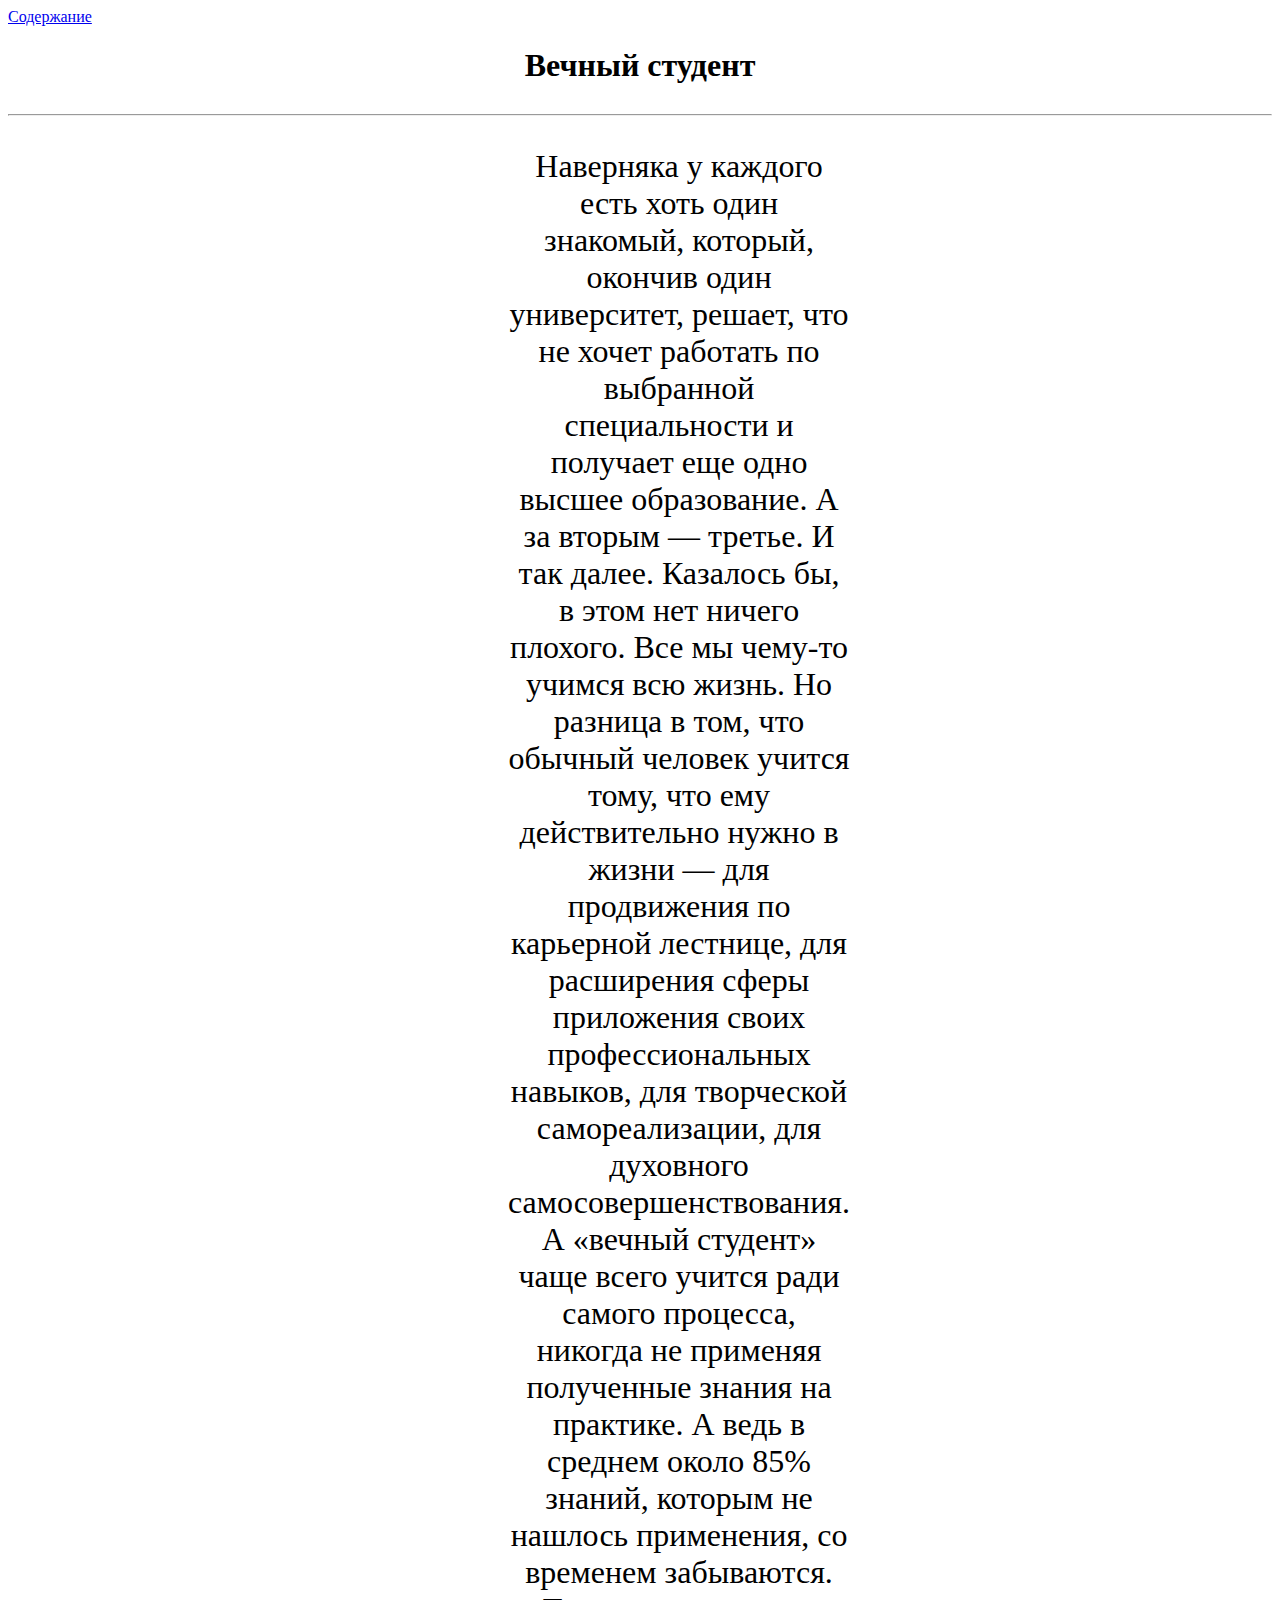
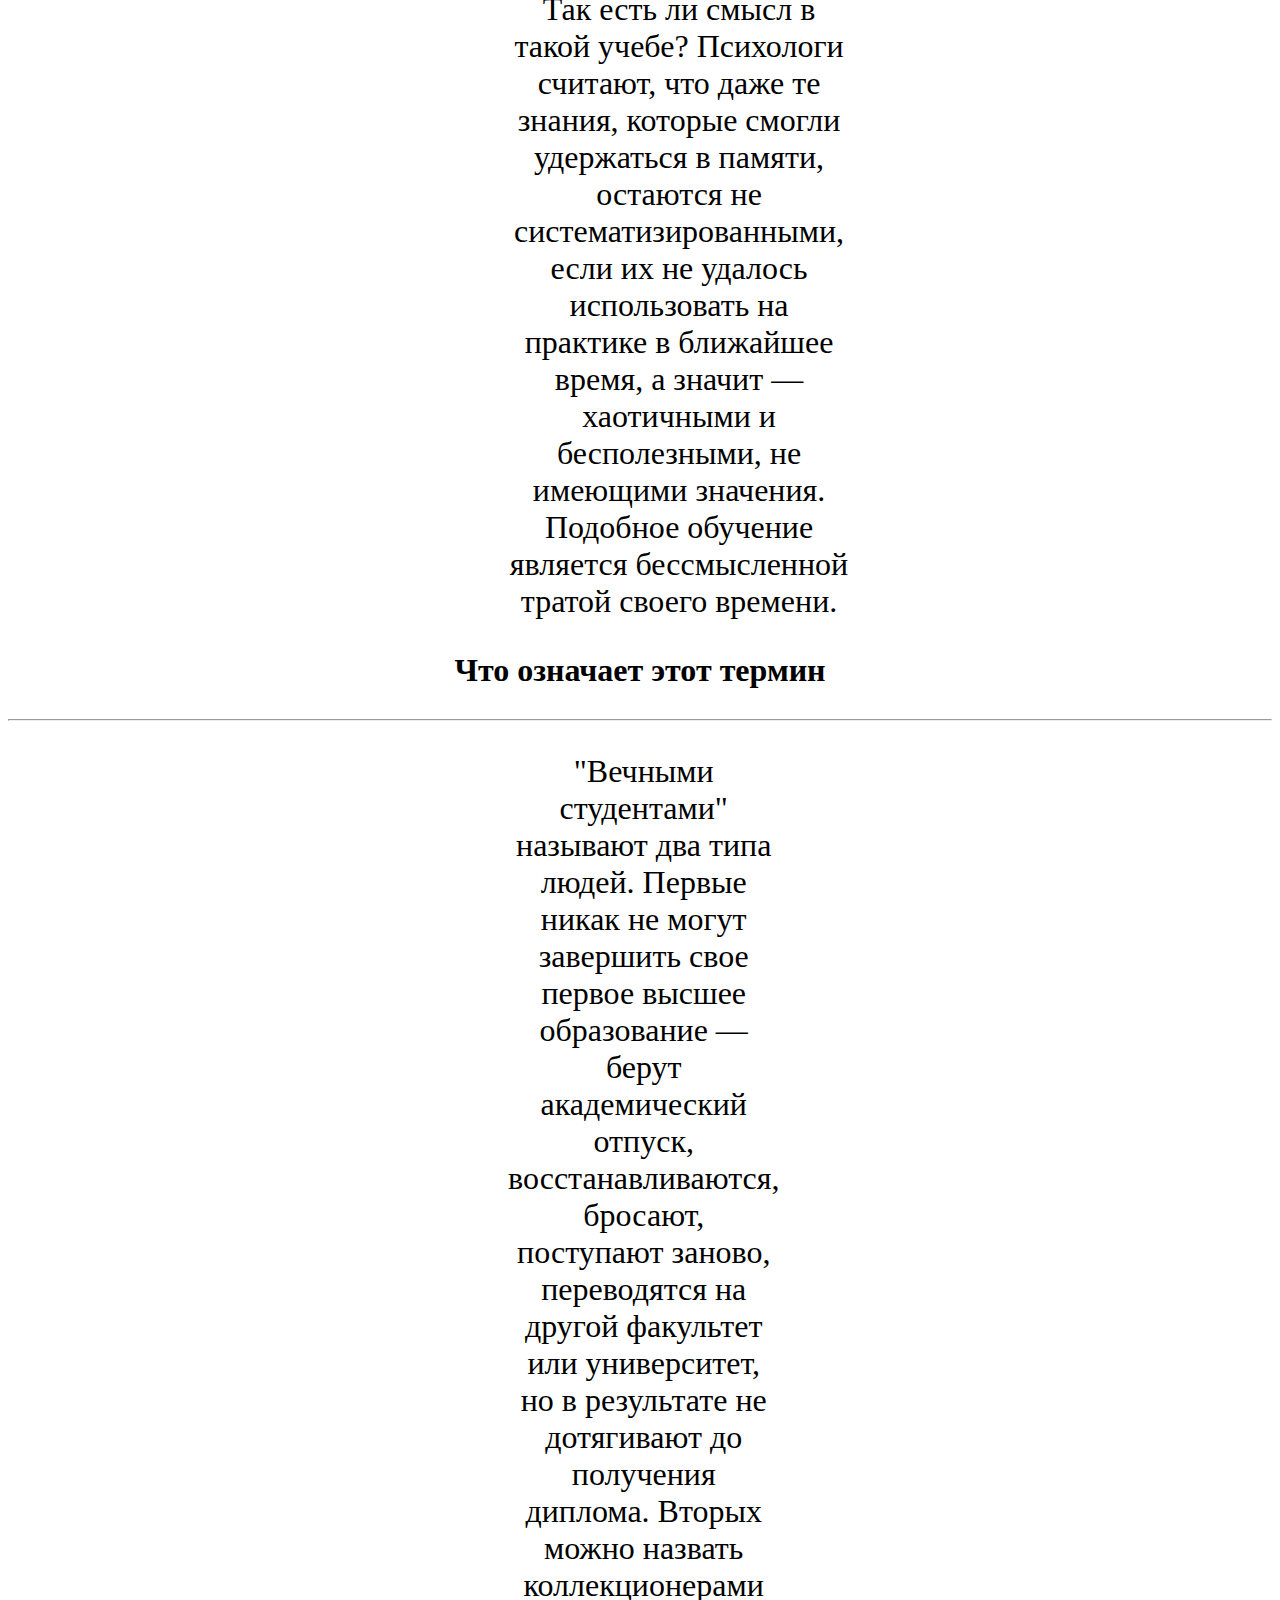
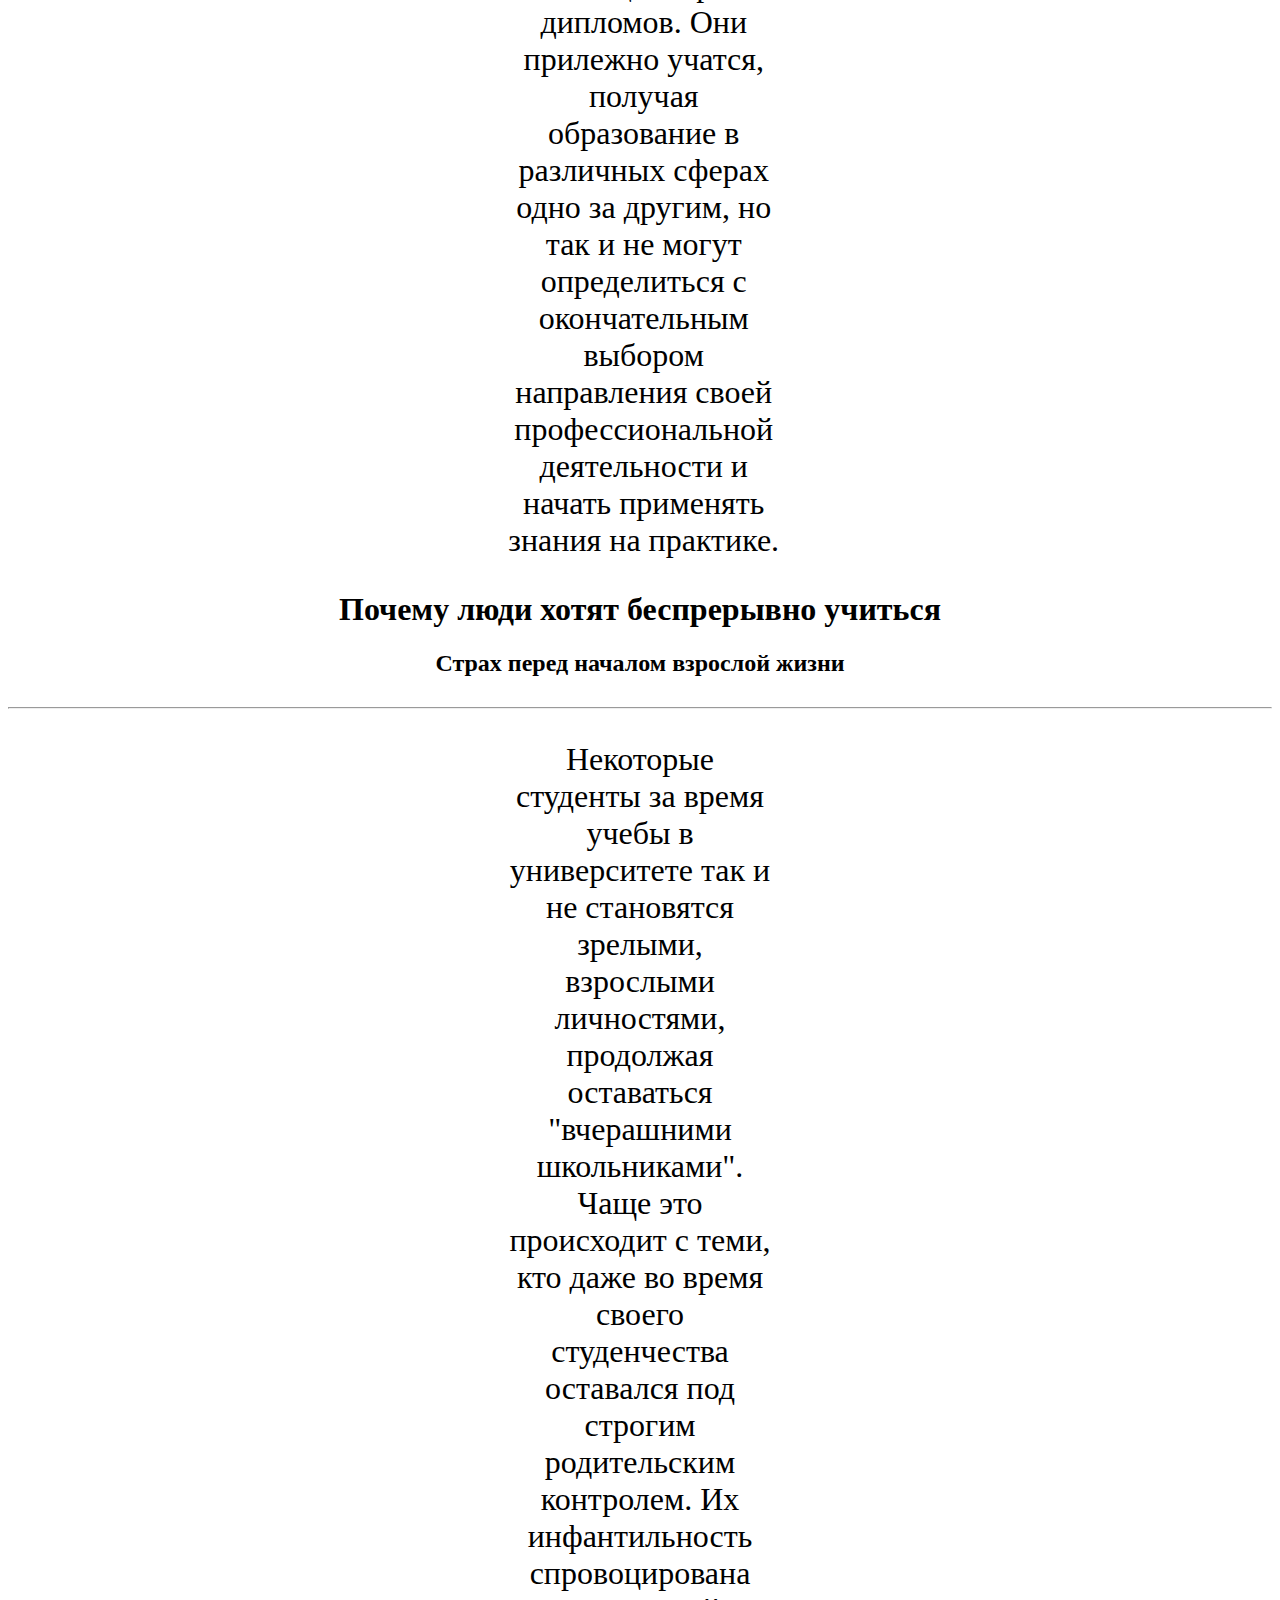
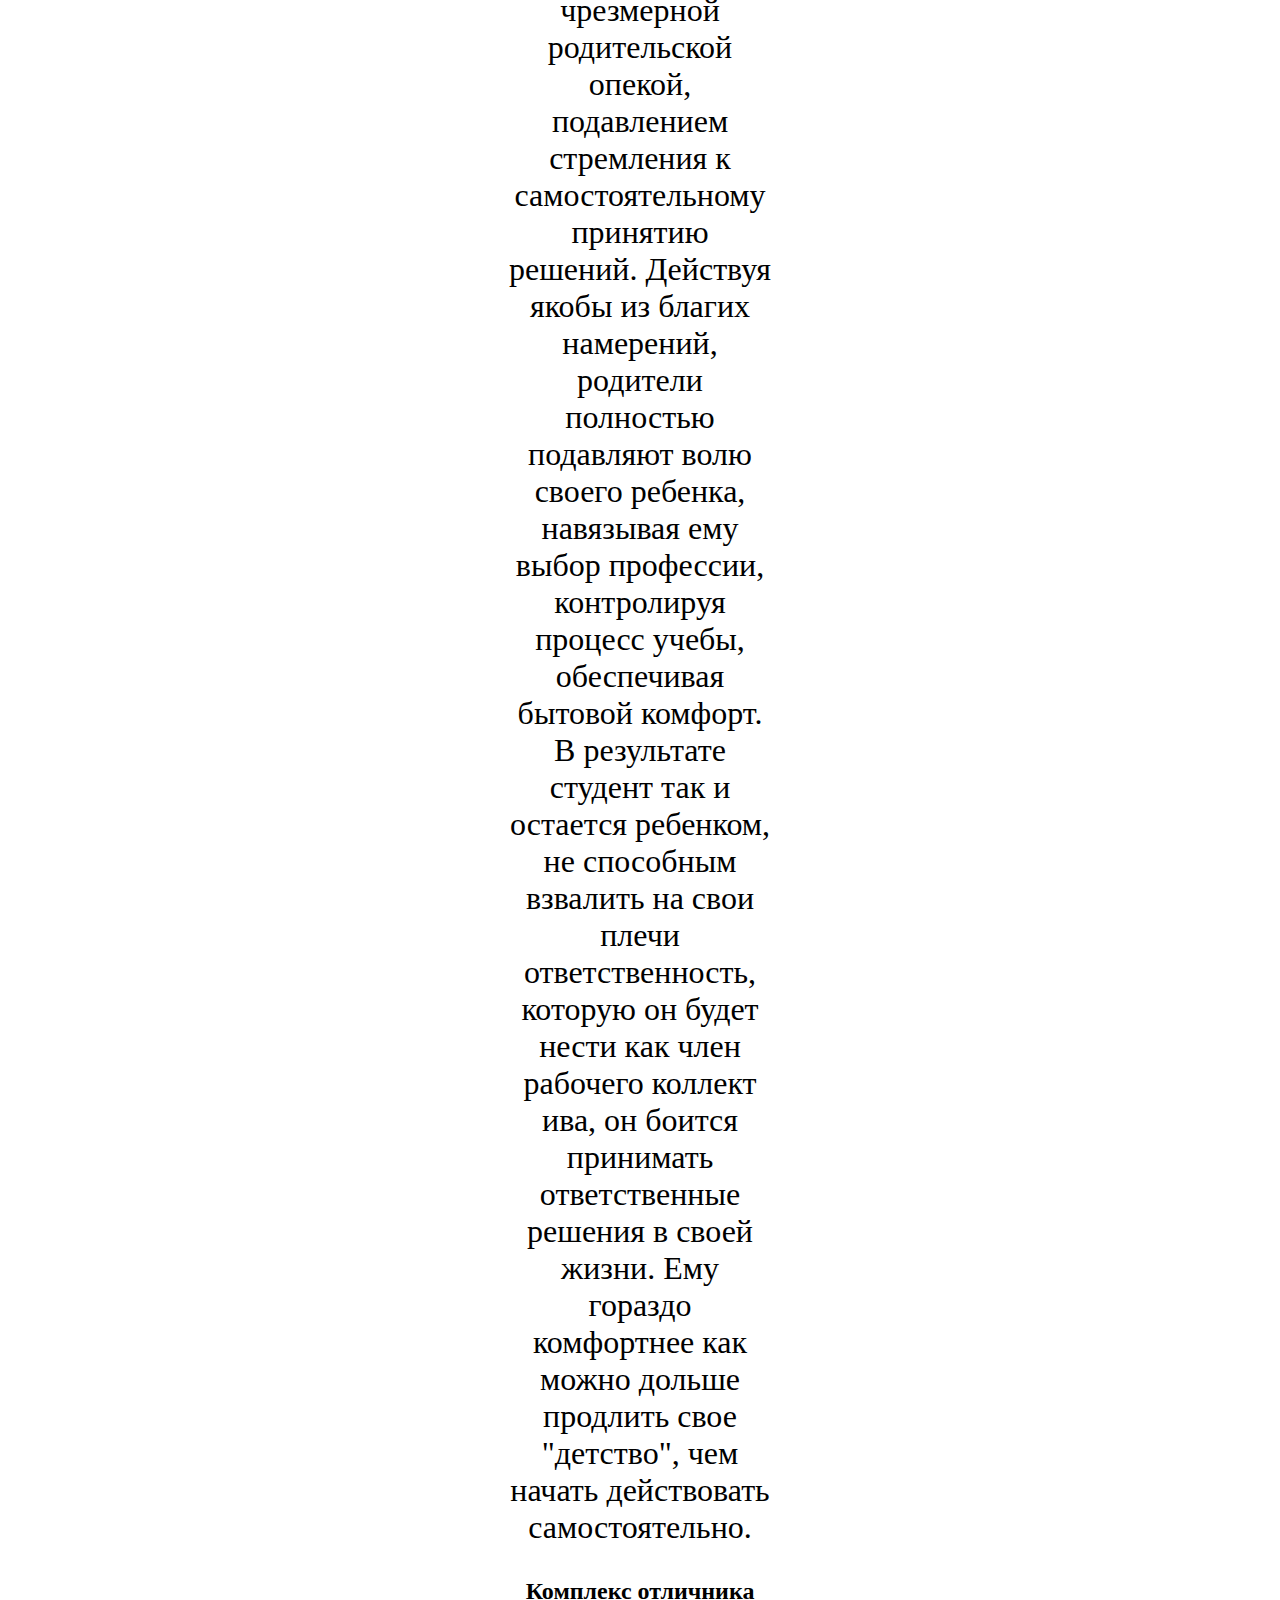
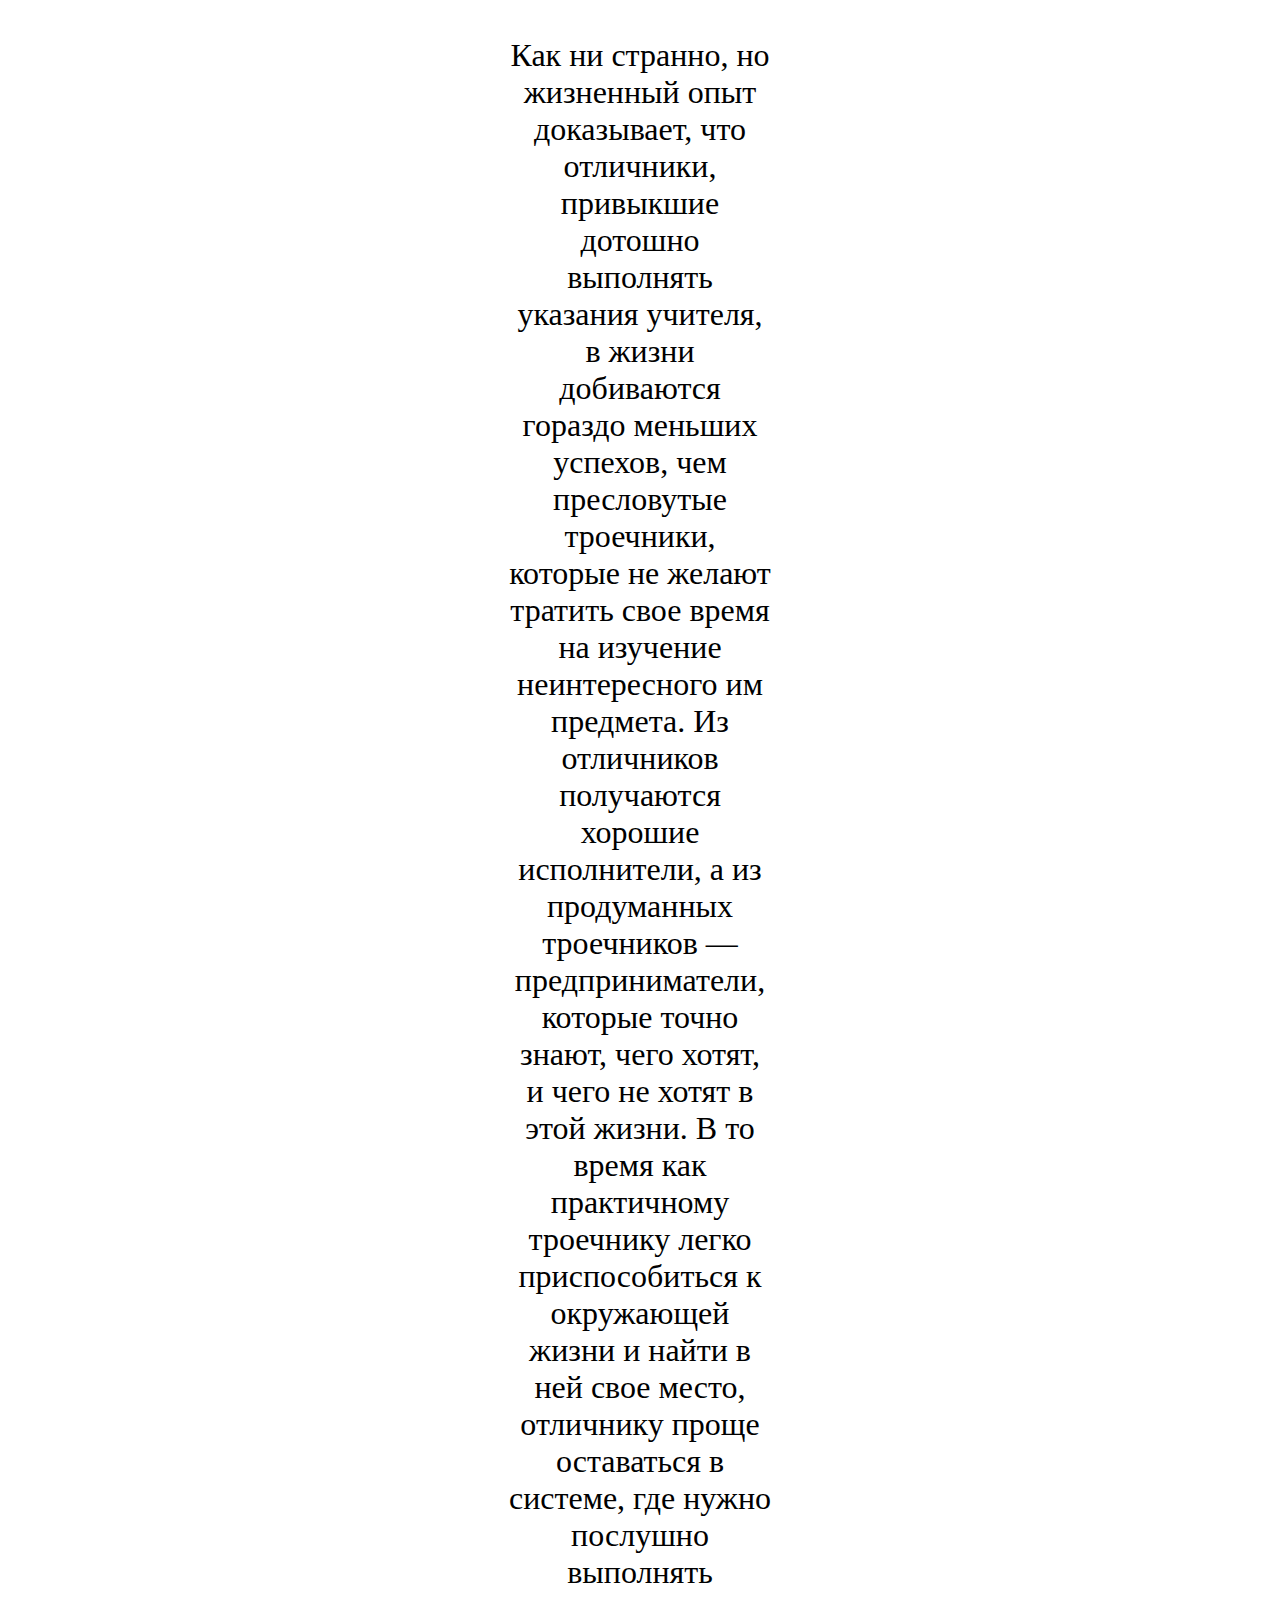
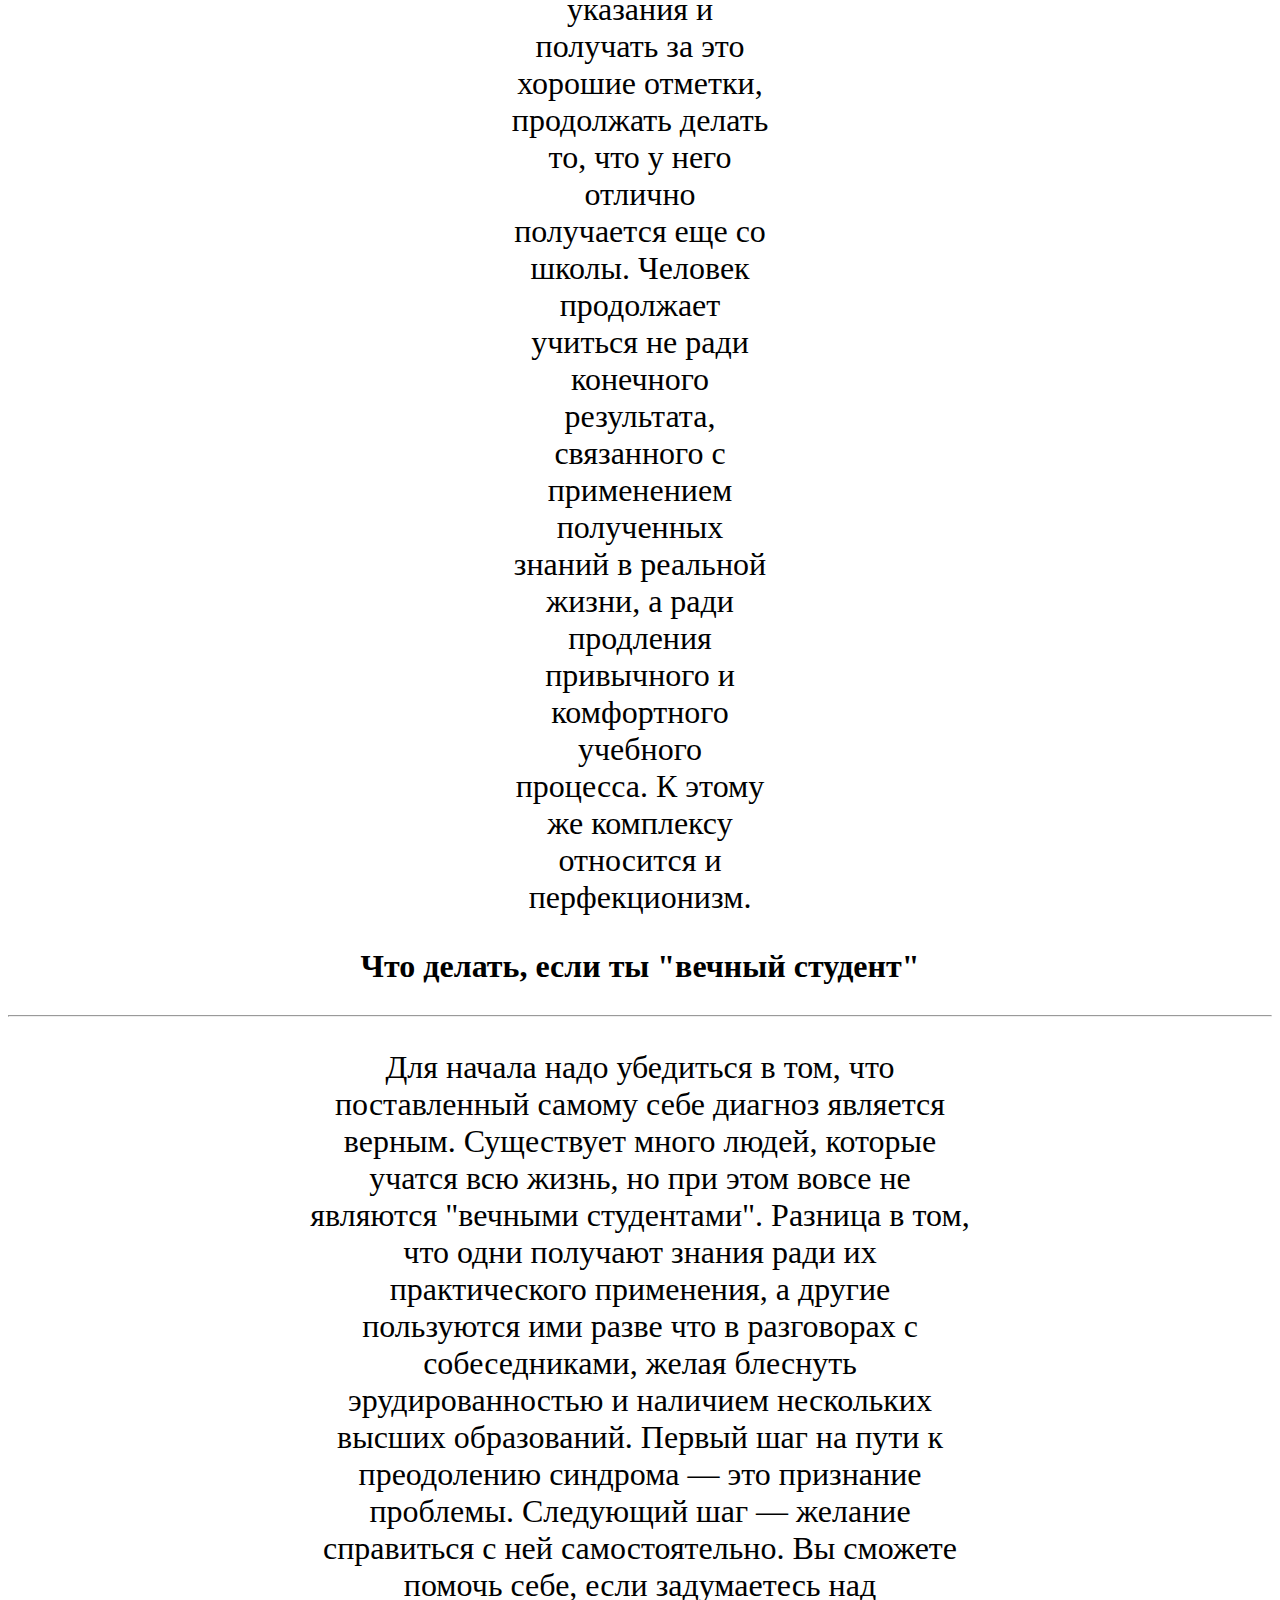
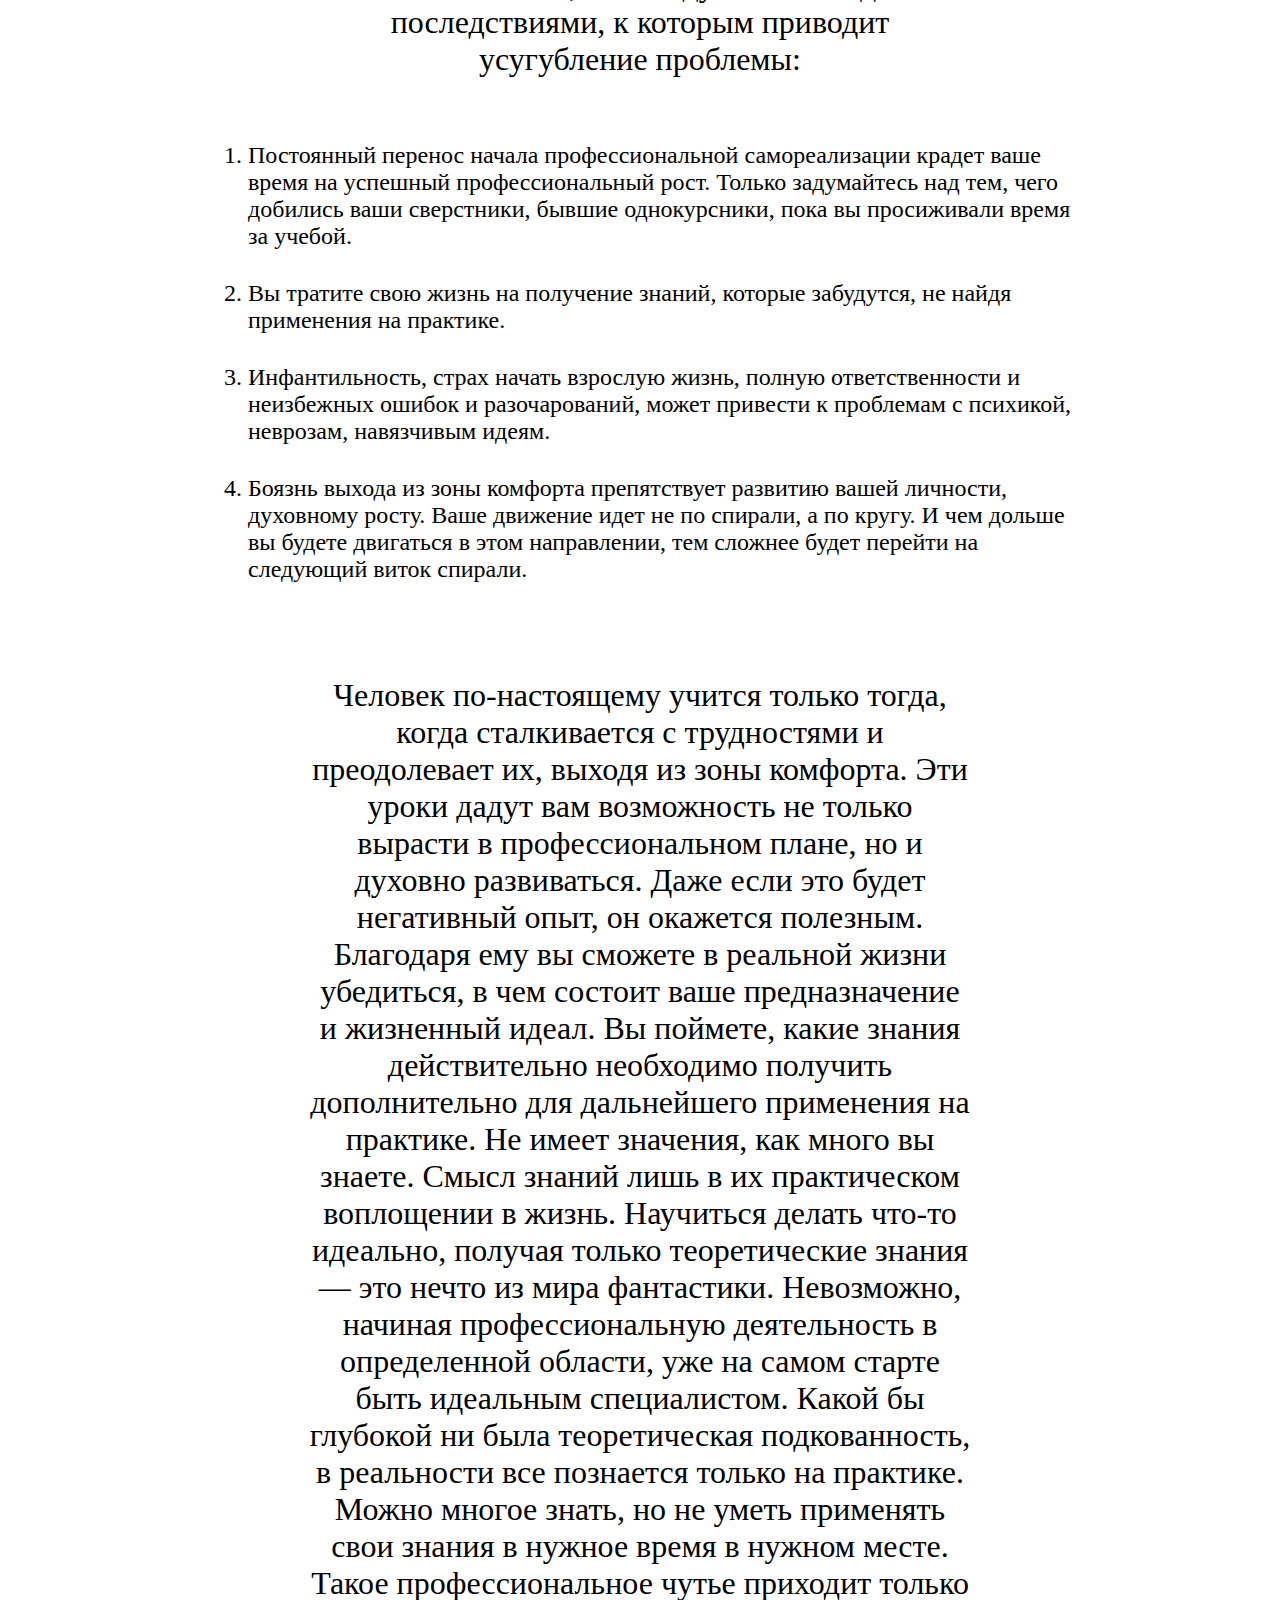
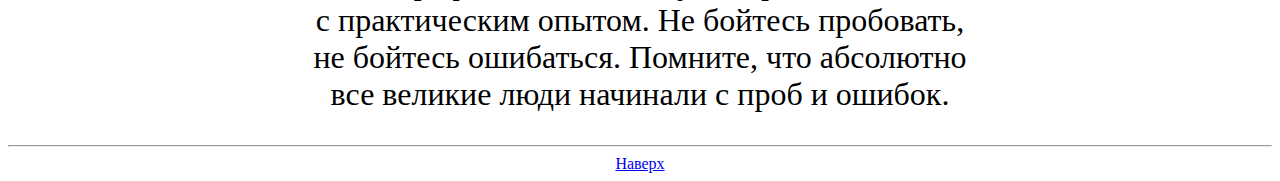
<file: index.html>
<!DOCTYPE html>
<html lang="en">
	<head>
		<meta charset="UTF-8" />
		<meta name="viewport" content="width=device-width, initial-scale=1.0" />
		<link rel="stylesheet" href="style.css" />
		<title>vechno_student</title>
	</head>
	<body>
		<header>
			<div class="main_description">
				<a href="vizbor.html" title="Содержание статьи" target="_blank"
					>Содержание</a
				>
			</div>
		</header>
		<main>
			<div class="always_student">
				<h1 class="always_student_title">
					<a name="always_student"></a>Вечный студент
				</h1>
				<hr />
				<p class="always_student_text">
					Наверняка у каждого есть хоть один знакомый, который, окончив один
					университет, решает, что не хочет работать по выбранной специальности
					и получает еще одно высшее образование. А за вторым — третье. И так
					далее. Казалось бы, в этом нет ничего плохого. Все мы чему-то учимся
					всю жизнь. Но разница в том, что обычный человек учится тому, что ему
					действительно нужно в жизни — для продвижения по карьерной лестнице,
					для расширения сферы приложения своих профессиональных навыков, для
					творческой самореализации, для духовного самосовершенствования. А
					«вечный студент» чаще всего учится ради самого процесса, никогда не
					применяя полученные знания на практике. А ведь в среднем около 85%
					знаний, которым не нашлось применения, со временем забываются. Так
					есть ли смысл в такой учебе? Психологи считают, что даже те знания,
					которые смогли удержаться в памяти, остаются не систематизированными,
					если их не удалось использовать на практике в ближайшее время, а
					значит — хаотичными и бесполезными, не имеющими значения. Подобное
					обучение является бессмысленной тратой своего времени.
				</p>
			</div>
			<div class="always_student_description">
				<h1 class="always_student_description_title">
					<a name="always_student_description"></a>
					Что означает этот термин
				</h1>
				<hr />
				<p class="always_student_description_text">
					"Вечными студентами" называют два типа людей. Первые никак не могут
					завершить свое первое высшее образование — берут академический отпуск,
					восстанавливаются, бросают, поступают заново, переводятся на другой
					факультет или университет, но в результате не дотягивают до получения
					диплома. Вторых можно назвать коллекционерами дипломов. Они прилежно
					учатся, получая образование в различных сферах одно за другим, но так
					и не могут определиться с окончательным выбором направления своей
					профессиональной деятельности и начать применять знания на практике.
				</p>
			</div>
			<div class="why_wish_to_learn_description">
				<h1 class="why_wish_to_learn_description_title">
					<a name="why_wish_to_learn_description"></a>
					Почему люди хотят беспрерывно учиться
				</h1>
				<h2 class="why_wish_to_learn_description_point1">
					Страх перед началом взрослой жизни
				</h2>
				<hr />
				<p class="why_wish_to_learn_description_text_point1">
					Некоторые студенты за время учебы в университете так и не становятся
					зрелыми, взрослыми личностями, продолжая оставаться "вчерашними
					школьниками". Чаще это происходит с теми, кто даже во время своего
					студенчества оставался под строгим родительским контролем. Их
					инфантильность спровоцирована чрезмерной родительской опекой,
					подавлением стремления к самостоятельному принятию решений. Действуя
					якобы из благих намерений, родители полностью подавляют волю своего
					ребенка, навязывая ему выбор профессии, контролируя процесс учебы,
					обеспечивая бытовой комфорт. В результате студент так и остается
					ребенком, не способным взвалить на свои плечи ответственность, которую
					он будет нести как член рабочего коллект ива, он боится принимать
					ответственные решения в своей жизни. Ему гораздо комфортнее как можно
					дольше продлить свое "детство", чем начать действовать самостоятельно.
				</p>
				<h2 class="why_wish_to_learn_description_point2">Комплекс отличника</h2>
				<p class="why_wish_to_learn_description_text_point2">
					Как ни странно, но жизненный опыт доказывает, что отличники, привыкшие
					дотошно выполнять указания учителя, в жизни добиваются гораздо меньших
					успехов, чем пресловутые троечники, которые не желают тратить свое
					время на изучение неинтересного им предмета. Из отличников получаются
					хорошие исполнители, а из продуманных троечников — предприниматели,
					которые точно знают, чего хотят, и чего не хотят в этой жизни. В то
					время как практичному троечнику легко приспособиться к окружающей
					жизни и найти в ней свое место, отличнику проще оставаться в системе,
					где нужно послушно выполнять указания и получать за это хорошие
					отметки, продолжать делать то, что у него отлично получается еще со
					школы. Человек продолжает учиться не ради конечного результата,
					связанного с применением полученных знаний в реальной жизни, а ради
					продления привычного и комфортного учебного процесса. К этому же
					комплексу относится и перфекционизм.
				</p>
			</div>
			<div class="always_student_solution">
				<h1 class="always_student_solution_title">
					<a name="always_student_solution"></a>
					Что делать, если ты "вечный студент"
				</h1>
				<hr />
				<p class="always_student_solution_text">
					Для начала надо убедиться в том, что поставленный самому себе диагноз
					является верным. Существует много людей, которые учатся всю жизнь, но
					при этом вовсе не являются "вечными студентами". Разница в том, что
					одни получают знания ради их практического применения, а другие
					пользуются ими разве что в разговорах с собеседниками, желая блеснуть
					эрудированностью и наличием нескольких высших образований. Первый шаг
					на пути к преодолению синдрома — это признание проблемы. Следующий шаг
					— желание справиться с ней самостоятельно. Вы сможете помочь себе,
					если задумаетесь над последствиями, к которым приводит усугубление
					проблемы:
				</p>
				<div class="always_student_cause">
					<ol class="always_student_cause_list">
						<li>
							Постоянный перенос начала профессиональной самореализации крадет
							ваше время на успешный профессиональный рост. Только задумайтесь
							над тем, чего добились ваши сверстники, бывшие однокурсники, пока
							вы просиживали время за учебой.
						</li>
						<li>
							Вы тратите свою жизнь на получение знаний, которые забудутся, не
							найдя применения на практике.
						</li>
						<li>
							Инфантильность, страх начать взрослую жизнь, полную
							ответственности и неизбежных ошибок и разочарований, может
							привести к проблемам с психикой, неврозам, навязчивым идеям.
						</li>
						<li>
							Боязнь выхода из зоны комфорта препятствует развитию вашей
							личности, духовному росту. Ваше движение идет не по спирали, а по
							кругу. И чем дольше вы будете двигаться в этом направлении, тем
							сложнее будет перейти на следующий виток спирали.
						</li>
					</ol>
				</div>
				<p class="always_student_solution_text">
					Человек по-настоящему учится только тогда, когда сталкивается с
					трудностями и преодолевает их, выходя из зоны комфорта. Эти уроки
					дадут вам возможность не только вырасти в профессиональном плане, но и
					духовно развиваться. Даже если это будет негативный опыт, он окажется
					полезным. Благодаря ему вы сможете в реальной жизни убедиться, в чем
					состоит ваше предназначение и жизненный идеал. Вы поймете, какие
					знания действительно необходимо получить дополнительно для дальнейшего
					применения на практике. Не имеет значения, как много вы знаете. Смысл
					знаний лишь в их практическом воплощении в жизнь. Научиться делать
					что-то идеально, получая только теоретические знания — это нечто из
					мира фантастики. Невозможно, начиная профессиональную деятельность в
					определенной области, уже на самом старте быть идеальным специалистом.
					Какой бы глубокой ни была теоретическая подкованность, в реальности
					все познается только на практике. Можно многое знать, но не уметь
					применять свои знания в нужное время в нужном месте. Такое
					профессиональное чутье приходит только с практическим опытом. Не
					бойтесь пробовать, не бойтесь ошибаться. Помните, что абсолютно все
					великие люди начинали с проб и ошибок.
				</p>
				<hr />
			</div>
			<bottom class="bottom">
				<div>
					<a href="#always_student">Наверх</a>
				</div>
			</bottom>
		</main>
	</body>
</html>
</file>
<file: style.css>
.header {
	display: flex;
	justify-content: left;
}

.main_description {
	display: flex;
	justify-content: left;
	font-size: medium;
}
li {
	font-size: x-large;
	margin-bottom: 30px;
	font-family: Georgia, 'Times New Roman', Times, serif;
}

hr {
	margin-top: 30px;
}

.always_student_title {
	display: flex;
	justify-content: center;
}

.always_student_text {
	display: flex;
	justify-content: justify;
	font-size: xx-large;
	margin-left: 500px;
	margin-right: 500px;
	text-align: center;
}

.always_student_description_title {
	display: flex;
	justify-content: center;
}

.always_student_description_text {
	display: flex;
	justify-content: justify;
	font-size: xx-large;
	margin-left: 500px;
	margin-right: 500px;
	text-align: center;
}

.why_wish_to_learn_description_title {
	display: flex;
	justify-content: center;
}

.why_wish_to_learn_description_point1 {
	display: flex;
	justify-content: center;
}

.why_wish_to_learn_description_text_point1 {
	display: flex;
	justify-content: justify;
	font-size: xx-large;
	margin-left: 500px;
	margin-right: 500px;
	text-align: center;
}

.why_wish_to_learn_description_point2 {
	display: flex;
	justify-content: center;
}

.why_wish_to_learn_description_text_point2 {
	display: flex;
	justify-content: justify;
	font-size: xx-large;
	margin-left: 500px;
	margin-right: 500px;
	text-align: center;
}

.always_student_solution_title {
	display: flex;
	justify-content: center;
}

.always_student_solution_text {
	display: flex;
	justify-content: justify;
	font-size: xx-large;
	margin-left: 300px;
	margin-right: 300px;
	text-align: center;
}

.always_student_li_solution {
	display: flex;
	justify-content: left;
	font-size: xx-large;
}

.always_student_cause {
	font-size: xx-large;
	display: flex;
	justify-content: left;
	margin-right: 200px;
	margin-left: 200px;
}

.bottom {
	font-size: medium;
	display: flex;
	justify-content: center;
}
</file>
